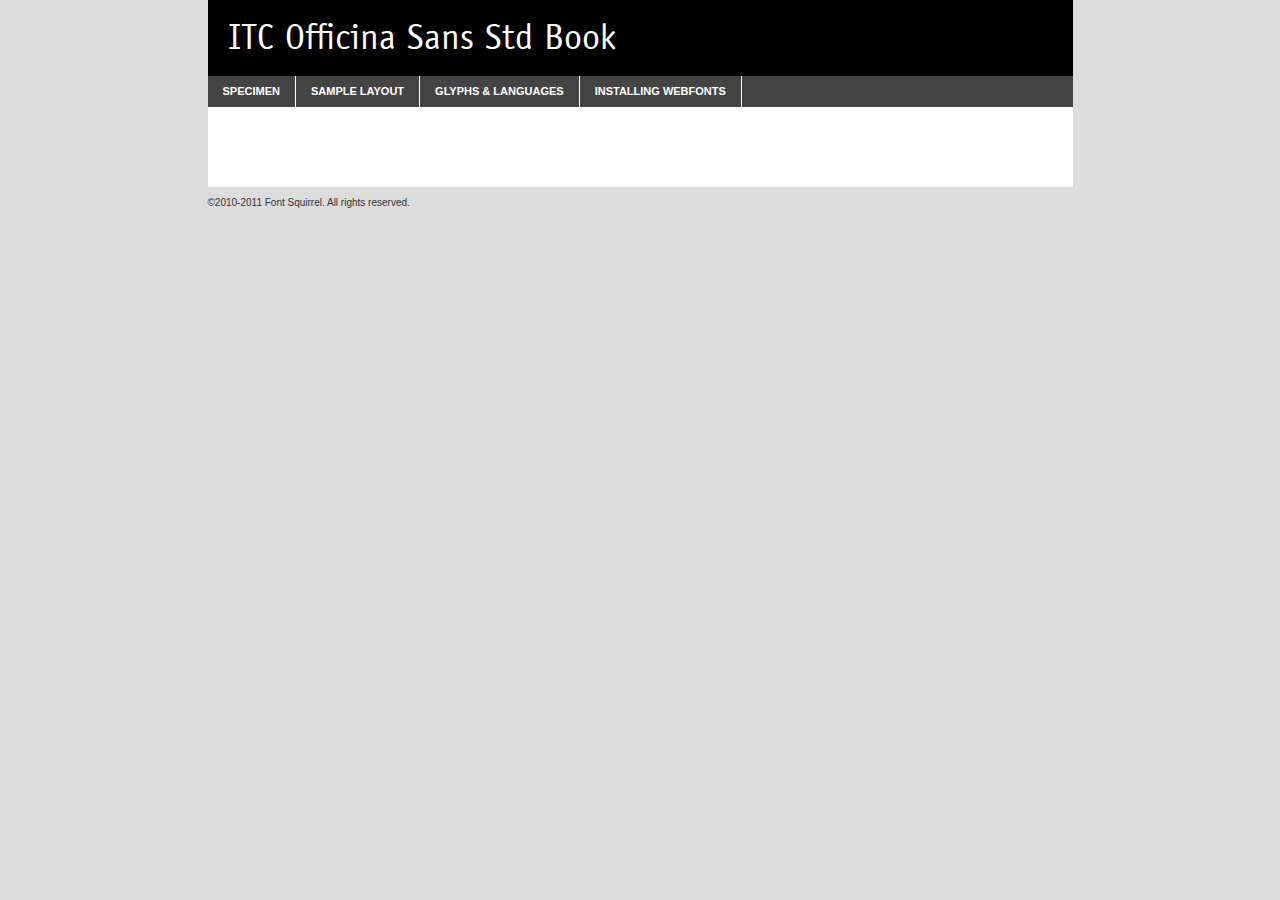
<file: fontes/officinasansstd-book-demo.html>
<!DOCTYPE html PUBLIC "-//W3C//DTD XHTML 1.0 Transitional//EN"
	"http://www.w3.org/TR/xhtml1/DTD/xhtml1-transitional.dtd">

<html xmlns="http://www.w3.org/1999/xhtml" xml:lang="en" lang="en">
<head>
	<meta http-equiv="Content-Type" content="text/html; charset=utf-8" />
	<script src="http://ajax.googleapis.com/ajax/libs/jquery/1.7.2/jquery.min.js" type="text/javascript" charset="utf-8"></script>
	<script src="specimen_files/easytabs.js" type="text/javascript" charset="utf-8"></script>
	<link rel="stylesheet" href="specimen_files/specimen_stylesheet.css" type="text/css" charset="utf-8" />
	<link rel="stylesheet" href="stylesheet.css" type="text/css" charset="utf-8" />

	<style type="text/css">
					body{
				font-family: 'itc_officina_sans_std_bookRg';
							}
		</style>

	<title>ITC Officina Sans Std Book Specimen</title>
	
	
	<script type="text/javascript" charset="utf-8">
		$(document).ready(function() {
			$('#container').easyTabs({defaultContent:1});
		});
	</script>
</head>

<body>
<div id="container">
	<div id="header">
		ITC Officina Sans Std Book	</div>
	<ul class="tabs">
		<li><a href="#specimen">Specimen</a></li>
		<li><a href="#layout">Sample Layout</a></li>
				<li><a href="#glyphs">Glyphs &amp; Languages</a></li>
		<li><a href="#installing">Installing Webfonts</a></li>
		
	</ul>
	
	<div id="main_content">

		
			<div id="specimen">
		
				<div class="section">
					<div class="grid12 firstcol">
						<div class="huge">AaBb</div>
					</div>
				</div>
		
				<div class="section">
					<div class="glyph_range">A&#x200B;B&#x200b;C&#x200b;D&#x200b;E&#x200b;F&#x200b;G&#x200b;H&#x200b;I&#x200b;J&#x200b;K&#x200b;L&#x200b;M&#x200b;N&#x200b;O&#x200b;P&#x200b;Q&#x200b;R&#x200b;S&#x200b;T&#x200b;U&#x200b;V&#x200b;W&#x200b;X&#x200b;Y&#x200b;Z&#x200b;a&#x200b;b&#x200b;c&#x200b;d&#x200b;e&#x200b;f&#x200b;g&#x200b;h&#x200b;i&#x200b;j&#x200b;k&#x200b;l&#x200b;m&#x200b;n&#x200b;o&#x200b;p&#x200b;q&#x200b;r&#x200b;s&#x200b;t&#x200b;u&#x200b;v&#x200b;w&#x200b;x&#x200b;y&#x200b;z&#x200b;1&#x200b;2&#x200b;3&#x200b;4&#x200b;5&#x200b;6&#x200b;7&#x200b;8&#x200b;9&#x200b;0&#x200b;&amp;&#x200b;.&#x200b;,&#x200b;?&#x200b;!&#x200b;&#64;&#x200b;(&#x200b;)&#x200b;#&#x200b;$&#x200b;%&#x200b;*&#x200b;+&#x200b;-&#x200b;=&#x200b;:&#x200b;;</div>
				</div>
				<div class="section">
					<div class="grid12 firstcol">
						<table class="sample_table">
							<tr><td>10</td><td class="size10">abcdefghijklmnopqrstuvwxyzABCDEFGHIJKLMNOPQRSTUVWXYZ0123456789abcdefghijklmnopqrstuvwxyzABCDEFGHIJKLMNOPQRSTUVWXYZ0123456789abcdefghijklmnopqrstuvwxyzABCDEFGHIJKLMNOPQRSTUVWXYZ</td></tr>
							<tr><td>11</td><td class="size11">abcdefghijklmnopqrstuvwxyzABCDEFGHIJKLMNOPQRSTUVWXYZ0123456789abcdefghijklmnopqrstuvwxyzABCDEFGHIJKLMNOPQRSTUVWXYZ0123456789abcdefghijklmnopqrstuvwxyzABCDEFGHIJKLMNOPQRSTUVWXYZ</td></tr>
							<tr><td>12</td><td class="size12">abcdefghijklmnopqrstuvwxyzABCDEFGHIJKLMNOPQRSTUVWXYZ0123456789abcdefghijklmnopqrstuvwxyzABCDEFGHIJKLMNOPQRSTUVWXYZ0123456789abcdefghijklmnopqrstuvwxyzABCDEFGHIJKLMNOPQRSTUVWXYZ</td></tr>
							<tr><td>13</td><td class="size13">abcdefghijklmnopqrstuvwxyzABCDEFGHIJKLMNOPQRSTUVWXYZ0123456789abcdefghijklmnopqrstuvwxyzABCDEFGHIJKLMNOPQRSTUVWXYZ0123456789abcdefghijklmnopqrstuvwxyzABCDEFGHIJKLMNOPQRSTUVWXYZ</td></tr>
							<tr><td>14</td><td class="size14">abcdefghijklmnopqrstuvwxyzABCDEFGHIJKLMNOPQRSTUVWXYZ0123456789abcdefghijklmnopqrstuvwxyzABCDEFGHIJKLMNOPQRSTUVWXYZ0123456789abcdefghijklmnopqrstuvwxyzABCDEFGHIJKLMNOPQRSTUVWXYZ</td></tr>
							<tr><td>16</td><td class="size16">abcdefghijklmnopqrstuvwxyzABCDEFGHIJKLMNOPQRSTUVWXYZ0123456789abcdefghijklmnopqrstuvwxyzABCDEFGHIJKLMNOPQRSTUVWXYZ</td></tr>
							<tr><td>18</td><td class="size18">abcdefghijklmnopqrstuvwxyzABCDEFGHIJKLMNOPQRSTUVWXYZ0123456789abcdefghijklmnopqrstuvwxyzABCDEFGHIJKLMNOPQRSTUVWXYZ</td></tr>
							<tr><td>20</td><td class="size20">abcdefghijklmnopqrstuvwxyzABCDEFGHIJKLMNOPQRSTUVWXYZ0123456789abcdefghijklmnopqrstuvwxyzABCDEFGHIJKLMNOPQRSTUVWXYZ</td></tr>
							<tr><td>24</td><td class="size24">abcdefghijklmnopqrstuvwxyzABCDEFGHIJKLMNOPQRSTUVWXYZ0123456789abcdefghijklmnopqrstuvwxyzABCDEFGHIJKLMNOPQRSTUVWXYZ</td></tr>
							<tr><td>30</td><td class="size30">abcdefghijklmnopqrstuvwxyzABCDEFGHIJKLMNOPQRSTUVWXYZ0123456789abcdefghijklmnopqrstuvwxyzABCDEFGHIJKLMNOPQRSTUVWXYZ</td></tr>
							<tr><td>36</td><td class="size36">abcdefghijklmnopqrstuvwxyzABCDEFGHIJKLMNOPQRSTUVWXYZ0123456789abcdefghijklmnopqrstuvwxyzABCDEFGHIJKLMNOPQRSTUVWXYZ</td></tr>
							<tr><td>48</td><td class="size48">abcdefghijklmnopqrstuvwxyzABCDEFGHIJKLMNOPQRSTUVWXYZ0123456789abcdefghijklmnopqrstuvwxyzABCDEFGHIJKLMNOPQRSTUVWXYZ</td></tr>
							<tr><td>60</td><td class="size60">abcdefghijklmnopqrstuvwxyzABCDEFGHIJKLMNOPQRSTUVWXYZ0123456789abcdefghijklmnopqrstuvwxyzABCDEFGHIJKLMNOPQRSTUVWXYZ</td></tr>
							<tr><td>72</td><td class="size72">abcdefghijklmnopqrstuvwxyzABCDEFGHIJKLMNOPQRSTUVWXYZ0123456789abcdefghijklmnopqrstuvwxyzABCDEFGHIJKLMNOPQRSTUVWXYZ</td></tr>
							<tr><td>90</td><td class="size90">abcdefghijklmnopqrstuvwxyzABCDEFGHIJKLMNOPQRSTUVWXYZ0123456789abcdefghijklmnopqrstuvwxyzABCDEFGHIJKLMNOPQRSTUVWXYZ</td></tr>
						</table>
				
					</div>
			
				</div>
		
		
		
								<div class="section" id="bodycomparison">


										<div id="xheight">
				<div class="fontbody">&#xE000;&#xE000;&#xE000;&#xE000;&#xE000;&#xE000;&#xE000;&#xE000;&#xE000;&#xE000;&#xE000;&#xE000;&#xE000;&#xE000;&#xE000;&#xE000;&#xE000;&#xE000;&#xE000;&#xE000;&#xE000;&#xE000;&#xE000;&#xE000;&#xE000;&#xE000;&#xE000;&#xE000;&#xE000;&#xE000;&#xE000;&#xE000;&#xE000;&#xE000;&#xE000;&#xE000;&#xE000;&#xE000;&#xE000;&#xE000;&#xE000;&#xE000;&#xE000;&#xE000;&#xE000;&#xE000;&#xE000;&#xE000;&#xE000;&#xE000;&#xE000;&#xE000;&#xE000;&#xE000;&#xE000;&#xE000;&#xE000;&#xE000;&#xE000;&#xE000;&#xE000;&#xE000;&#xE000;&#xE000;&#xE000;&#xE000;&#xE000;&#xE000;&#xE000;&#xE000;&#xE000;&#xE000;&#xE000;&#xE000;&#xE000;&#xE000;&#xE000;&#xE000;&#xE000;&#xE000;&#xE000;&#xE000;&#xE000;&#xE000;&#xE000;&#xE000;&#xE000;&#xE000;&#xE000;&#xE000;&#xE000;&#xE000;&#xE000;&#xE000;&#xE000;&#xE000;&#xE000;&#xE000;&#xE000;body</div><div class="arialbody">body</div><div class="verdanabody">body</div><div class="georgiabody">body</div></div>
										<div class="fontbody" style="z-index:1">
											body<span>ITC Officina Sans Std Book</span>
										</div>
										<div class="arialbody" style="z-index:1">
											body<span>Arial</span>
										</div>
										<div class="verdanabody" style="z-index:1">
											body<span>Verdana</span>
										</div>
										<div class="georgiabody" style="z-index:1">
											body<span>Georgia</span>
										</div>



								</div>
		
		
				<div class="section psample psample_row1" id="">
					
					<div class="grid2 firstcol">
						<p class="size10"><span>10.</span>Aenean lacinia bibendum nulla sed consectetur. Fusce dapibus, tellus ac cursus commodo, tortor mauris condimentum nibh, ut fermentum massa justo sit amet risus. Nullam id dolor id nibh ultricies vehicula ut id elit. Cum sociis natoque penatibus et magnis dis parturient montes, nascetur ridiculus mus. Nulla vitae elit libero, a pharetra augue.</p>
			
					</div>
					<div class="grid3">
						<p class="size11"><span>11.</span>Aenean lacinia bibendum nulla sed consectetur. Fusce dapibus, tellus ac cursus commodo, tortor mauris condimentum nibh, ut fermentum massa justo sit amet risus. Nullam id dolor id nibh ultricies vehicula ut id elit. Cum sociis natoque penatibus et magnis dis parturient montes, nascetur ridiculus mus. Nulla vitae elit libero, a pharetra augue.</p>
			
					</div>
					<div class="grid3">
						<p class="size12"><span>12.</span>Aenean lacinia bibendum nulla sed consectetur. Fusce dapibus, tellus ac cursus commodo, tortor mauris condimentum nibh, ut fermentum massa justo sit amet risus. Nullam id dolor id nibh ultricies vehicula ut id elit. Cum sociis natoque penatibus et magnis dis parturient montes, nascetur ridiculus mus. Nulla vitae elit libero, a pharetra augue.</p>
			
					</div>
					<div class="grid4">
						<p class="size13"><span>13.</span>Aenean lacinia bibendum nulla sed consectetur. Fusce dapibus, tellus ac cursus commodo, tortor mauris condimentum nibh, ut fermentum massa justo sit amet risus. Nullam id dolor id nibh ultricies vehicula ut id elit. Cum sociis natoque penatibus et magnis dis parturient montes, nascetur ridiculus mus. Nulla vitae elit libero, a pharetra augue.</p>
			
					</div>
					<div class="white_blend"></div>
					
				</div>
				<div class="section psample psample_row2" id="">
					<div class="grid3 firstcol">
						<p class="size14"><span>14.</span>Aenean lacinia bibendum nulla sed consectetur. Fusce dapibus, tellus ac cursus commodo, tortor mauris condimentum nibh, ut fermentum massa justo sit amet risus. Nullam id dolor id nibh ultricies vehicula ut id elit. Cum sociis natoque penatibus et magnis dis parturient montes, nascetur ridiculus mus. Nulla vitae elit libero, a pharetra augue.</p>
			
					</div>
					<div class="grid4">
						<p class="size16"><span>16.</span>Aenean lacinia bibendum nulla sed consectetur. Fusce dapibus, tellus ac cursus commodo, tortor mauris condimentum nibh, ut fermentum massa justo sit amet risus. Nullam id dolor id nibh ultricies vehicula ut id elit. Cum sociis natoque penatibus et magnis dis parturient montes, nascetur ridiculus mus. Nulla vitae elit libero, a pharetra augue.</p>
			
					</div>
					<div class="grid5">
						<p class="size18"><span>18.</span>Aenean lacinia bibendum nulla sed consectetur. Fusce dapibus, tellus ac cursus commodo, tortor mauris condimentum nibh, ut fermentum massa justo sit amet risus. Nullam id dolor id nibh ultricies vehicula ut id elit. Cum sociis natoque penatibus et magnis dis parturient montes, nascetur ridiculus mus. Nulla vitae elit libero, a pharetra augue.</p>
			
					</div>

					<div class="white_blend"></div>

				</div>
				
				<div class="section psample psample_row3" id="">
					<div class="grid5 firstcol">
						<p class="size20"><span>20.</span>Aenean lacinia bibendum nulla sed consectetur. Fusce dapibus, tellus ac cursus commodo, tortor mauris condimentum nibh, ut fermentum massa justo sit amet risus. Nullam id dolor id nibh ultricies vehicula ut id elit. Cum sociis natoque penatibus et magnis dis parturient montes, nascetur ridiculus mus. Nulla vitae elit libero, a pharetra augue.</p>
					</div>
					<div class="grid7">
						<p class="size24"><span>24.</span>Aenean lacinia bibendum nulla sed consectetur. Fusce dapibus, tellus ac cursus commodo, tortor mauris condimentum nibh, ut fermentum massa justo sit amet risus. Nullam id dolor id nibh ultricies vehicula ut id elit. Cum sociis natoque penatibus et magnis dis parturient montes, nascetur ridiculus mus. Nulla vitae elit libero, a pharetra augue.</p>
					</div>
					
					<div class="white_blend"></div>
					
				</div>
				
				<div class="section psample psample_row4" id="">
					<div class="grid12 firstcol">
						<p class="size30"><span>30.</span>Aenean lacinia bibendum nulla sed consectetur. Fusce dapibus, tellus ac cursus commodo, tortor mauris condimentum nibh, ut fermentum massa justo sit amet risus. Nullam id dolor id nibh ultricies vehicula ut id elit. Cum sociis natoque penatibus et magnis dis parturient montes, nascetur ridiculus mus. Nulla vitae elit libero, a pharetra augue.</p>
					</div>
					<div class="white_blend"></div>
					
				</div>
				
				
				
				<div class="section psample psample_row1 fullreverse">
					<div class="grid2 firstcol">
						<p class="size10"><span>10.</span>Aenean lacinia bibendum nulla sed consectetur. Fusce dapibus, tellus ac cursus commodo, tortor mauris condimentum nibh, ut fermentum massa justo sit amet risus. Nullam id dolor id nibh ultricies vehicula ut id elit. Cum sociis natoque penatibus et magnis dis parturient montes, nascetur ridiculus mus. Nulla vitae elit libero, a pharetra augue.</p>
			
					</div>
					<div class="grid3">
						<p class="size11"><span>11.</span>Aenean lacinia bibendum nulla sed consectetur. Fusce dapibus, tellus ac cursus commodo, tortor mauris condimentum nibh, ut fermentum massa justo sit amet risus. Nullam id dolor id nibh ultricies vehicula ut id elit. Cum sociis natoque penatibus et magnis dis parturient montes, nascetur ridiculus mus. Nulla vitae elit libero, a pharetra augue.</p>
			
					</div>
					<div class="grid3">
						<p class="size12"><span>12.</span>Aenean lacinia bibendum nulla sed consectetur. Fusce dapibus, tellus ac cursus commodo, tortor mauris condimentum nibh, ut fermentum massa justo sit amet risus. Nullam id dolor id nibh ultricies vehicula ut id elit. Cum sociis natoque penatibus et magnis dis parturient montes, nascetur ridiculus mus. Nulla vitae elit libero, a pharetra augue.</p>
			
					</div>
					<div class="grid4">
						<p class="size13"><span>13.</span>Aenean lacinia bibendum nulla sed consectetur. Fusce dapibus, tellus ac cursus commodo, tortor mauris condimentum nibh, ut fermentum massa justo sit amet risus. Nullam id dolor id nibh ultricies vehicula ut id elit. Cum sociis natoque penatibus et magnis dis parturient montes, nascetur ridiculus mus. Nulla vitae elit libero, a pharetra augue.</p>
			
					</div>
					<div class="black_blend"></div>
					
				</div>
				
				<div class="section psample psample_row2 fullreverse">
					<div class="grid3 firstcol">
						<p class="size14"><span>14.</span>Aenean lacinia bibendum nulla sed consectetur. Fusce dapibus, tellus ac cursus commodo, tortor mauris condimentum nibh, ut fermentum massa justo sit amet risus. Nullam id dolor id nibh ultricies vehicula ut id elit. Cum sociis natoque penatibus et magnis dis parturient montes, nascetur ridiculus mus. Nulla vitae elit libero, a pharetra augue.</p>
			
					</div>
					<div class="grid4">
						<p class="size16"><span>16.</span>Aenean lacinia bibendum nulla sed consectetur. Fusce dapibus, tellus ac cursus commodo, tortor mauris condimentum nibh, ut fermentum massa justo sit amet risus. Nullam id dolor id nibh ultricies vehicula ut id elit. Cum sociis natoque penatibus et magnis dis parturient montes, nascetur ridiculus mus. Nulla vitae elit libero, a pharetra augue.</p>
			
					</div>
					<div class="grid5">
						<p class="size18"><span>18.</span>Aenean lacinia bibendum nulla sed consectetur. Fusce dapibus, tellus ac cursus commodo, tortor mauris condimentum nibh, ut fermentum massa justo sit amet risus. Nullam id dolor id nibh ultricies vehicula ut id elit. Cum sociis natoque penatibus et magnis dis parturient montes, nascetur ridiculus mus. Nulla vitae elit libero, a pharetra augue.</p>
			
					</div>
					<div class="black_blend"></div>

				</div>
				
				<div class="section psample fullreverse psample_row3" id="">
					<div class="grid5 firstcol">
						<p class="size20"><span>20.</span>Aenean lacinia bibendum nulla sed consectetur. Fusce dapibus, tellus ac cursus commodo, tortor mauris condimentum nibh, ut fermentum massa justo sit amet risus. Nullam id dolor id nibh ultricies vehicula ut id elit. Cum sociis natoque penatibus et magnis dis parturient montes, nascetur ridiculus mus. Nulla vitae elit libero, a pharetra augue.</p>
					</div>
					<div class="grid7">
						<p class="size24"><span>24.</span>Aenean lacinia bibendum nulla sed consectetur. Fusce dapibus, tellus ac cursus commodo, tortor mauris condimentum nibh, ut fermentum massa justo sit amet risus. Nullam id dolor id nibh ultricies vehicula ut id elit. Cum sociis natoque penatibus et magnis dis parturient montes, nascetur ridiculus mus. Nulla vitae elit libero, a pharetra augue.</p>
					</div>
					
					<div class="black_blend"></div>
					
				</div>
				
				<div class="section psample fullreverse psample_row4" id="" style="border-bottom: 20px #000 solid;">
					<div class="grid12 firstcol">
						<p class="size30"><span>30.</span>Aenean lacinia bibendum nulla sed consectetur. Fusce dapibus, tellus ac cursus commodo, tortor mauris condimentum nibh, ut fermentum massa justo sit amet risus. Nullam id dolor id nibh ultricies vehicula ut id elit. Cum sociis natoque penatibus et magnis dis parturient montes, nascetur ridiculus mus. Nulla vitae elit libero, a pharetra augue.</p>
					</div>
					<div class="black_blend"></div>
					
				</div>
				
				
				
				
			</div>
			
			<div id="layout">
				
				<div class="section">
					
					<div class="grid12 firstcol">
						<h1>Lorem Ipsum Dolor</h1>
						<h2>Etiam porta sem malesuada magna mollis euismod</h2>
						
						<p class="byline">By <a href="#link">Aenean Lacinia</a></p>
					</div>
				</div>
				<div class="section">
					<div class="grid8 firstcol">
						<p class="large">Donec sed odio dui. Morbi leo risus, porta ac consectetur ac, vestibulum at eros. Fusce dapibus, tellus ac cursus commodo, tortor mauris condimentum nibh, ut fermentum massa justo sit amet risus. </p>

						
						<h3>Pellentesque ornare sem</h3>

						<p>Maecenas sed diam eget risus varius blandit sit amet non magna. Maecenas faucibus mollis interdum. Donec ullamcorper nulla non metus auctor fringilla. Nullam id dolor id nibh ultricies vehicula ut id elit. Nullam id dolor id nibh ultricies vehicula ut id elit. </p>

						<p>Aenean eu leo quam. Pellentesque ornare sem lacinia quam venenatis vestibulum. Lorem ipsum dolor sit amet, consectetur adipiscing elit. Cum sociis natoque penatibus et magnis dis parturient montes, nascetur ridiculus mus. </p>

						<p>Nulla vitae elit libero, a pharetra augue. Praesent commodo cursus magna, vel scelerisque nisl consectetur et. Aenean lacinia bibendum nulla sed consectetur. </p>

						<p>Nullam quis risus eget urna mollis ornare vel eu leo. Nullam quis risus eget urna mollis ornare vel eu leo. Maecenas sed diam eget risus varius blandit sit amet non magna. Donec ullamcorper nulla non metus auctor fringilla. </p>

						<h3>Cras mattis consectetur</h3>

						<p>Aenean eu leo quam. Pellentesque ornare sem lacinia quam venenatis vestibulum. Aenean lacinia bibendum nulla sed consectetur. Integer posuere erat a ante venenatis dapibus posuere velit aliquet. Cras mattis consectetur purus sit amet fermentum. </p>

						<p>Nullam id dolor id nibh ultricies vehicula ut id elit. Nullam quis risus eget urna mollis ornare vel eu leo. Cras mattis consectetur purus sit amet fermentum.</p>
					</div>
					
					<div class="grid4 sidebar">
						
						<div class="box reverse">
							<p class="last">Nullam quis risus eget urna mollis ornare vel eu leo. Donec ullamcorper nulla non metus auctor fringilla. Cras mattis consectetur purus sit amet fermentum. Sed posuere consectetur est at lobortis. Lorem ipsum dolor sit amet, consectetur adipiscing elit. </p>
						</div>
						
						<p class="caption">Maecenas sed diam eget risus varius.</p>

						<p>Vestibulum id ligula porta felis euismod semper. Integer posuere erat a ante venenatis dapibus posuere velit aliquet. Vestibulum id ligula porta felis euismod semper. Sed posuere consectetur est at lobortis. Maecenas sed diam eget risus varius blandit sit amet non magna. Fusce dapibus, tellus ac cursus commodo, tortor mauris condimentum nibh, ut fermentum massa justo sit amet risus. </p>

					

						<p>Duis mollis, est non commodo luctus, nisi erat porttitor ligula, eget lacinia odio sem nec elit. Aenean lacinia bibendum nulla sed consectetur. Vivamus sagittis lacus vel augue laoreet rutrum faucibus dolor auctor. Aenean lacinia bibendum nulla sed consectetur. Nullam quis risus eget urna mollis ornare vel eu leo. </p>

						<p>Praesent commodo cursus magna, vel scelerisque nisl consectetur et. Donec ullamcorper nulla non metus auctor fringilla. Maecenas faucibus mollis interdum. Fusce dapibus, tellus ac cursus commodo, tortor mauris condimentum nibh, ut fermentum massa justo sit amet risus. </p>

					</div>
				</div>
				
			</div>


			



		<div id="glyphs">
			<div class="section">
				<div class="grid12 firstcol">
			
				<h1>Language Support</h1>
				<p>The subset of ITC Officina Sans Std Book in this kit supports the following languages:<br />
			
					Albanian, Danish, Dutch, English, Faroese, French, German, Icelandic, Italian, Malagasy, Norwegian, Spanish, Swedish				</p>
				<h1>Glyph Chart</h1>
				<p>The subset of ITC Officina Sans Std Book in this kit includes all the glyphs listed below. Unicode entities are included above each glyph to help you insert individual characters into your layout.</p>
				<div id="glyph_chart">
			
																														 <div><p>&amp;#13;</p>&#13;</div>
																				 <div><p>&amp;#32;</p>&#32;</div>
																				 <div><p>&amp;#33;</p>&#33;</div>
																				 <div><p>&amp;#34;</p>&#34;</div>
																				 <div><p>&amp;#35;</p>&#35;</div>
																				 <div><p>&amp;#36;</p>&#36;</div>
																				 <div><p>&amp;#37;</p>&#37;</div>
																				 <div><p>&amp;#38;</p>&#38;</div>
																				 <div><p>&amp;#39;</p>&#39;</div>
																				 <div><p>&amp;#40;</p>&#40;</div>
																				 <div><p>&amp;#41;</p>&#41;</div>
																				 <div><p>&amp;#42;</p>&#42;</div>
																				 <div><p>&amp;#43;</p>&#43;</div>
																				 <div><p>&amp;#44;</p>&#44;</div>
																				 <div><p>&amp;#45;</p>&#45;</div>
																				 <div><p>&amp;#46;</p>&#46;</div>
																				 <div><p>&amp;#47;</p>&#47;</div>
																				 <div><p>&amp;#48;</p>&#48;</div>
																				 <div><p>&amp;#49;</p>&#49;</div>
																				 <div><p>&amp;#50;</p>&#50;</div>
																				 <div><p>&amp;#51;</p>&#51;</div>
																				 <div><p>&amp;#52;</p>&#52;</div>
																				 <div><p>&amp;#53;</p>&#53;</div>
																				 <div><p>&amp;#54;</p>&#54;</div>
																				 <div><p>&amp;#55;</p>&#55;</div>
																				 <div><p>&amp;#56;</p>&#56;</div>
																				 <div><p>&amp;#57;</p>&#57;</div>
																				 <div><p>&amp;#58;</p>&#58;</div>
																				 <div><p>&amp;#59;</p>&#59;</div>
																				 <div><p>&amp;#60;</p>&#60;</div>
																				 <div><p>&amp;#61;</p>&#61;</div>
																				 <div><p>&amp;#62;</p>&#62;</div>
																				 <div><p>&amp;#63;</p>&#63;</div>
																				 <div><p>&amp;#64;</p>&#64;</div>
																				 <div><p>&amp;#65;</p>&#65;</div>
																				 <div><p>&amp;#66;</p>&#66;</div>
																				 <div><p>&amp;#67;</p>&#67;</div>
																				 <div><p>&amp;#68;</p>&#68;</div>
																				 <div><p>&amp;#69;</p>&#69;</div>
																				 <div><p>&amp;#70;</p>&#70;</div>
																				 <div><p>&amp;#71;</p>&#71;</div>
																				 <div><p>&amp;#72;</p>&#72;</div>
																				 <div><p>&amp;#73;</p>&#73;</div>
																				 <div><p>&amp;#74;</p>&#74;</div>
																				 <div><p>&amp;#75;</p>&#75;</div>
																				 <div><p>&amp;#76;</p>&#76;</div>
																				 <div><p>&amp;#77;</p>&#77;</div>
																				 <div><p>&amp;#78;</p>&#78;</div>
																				 <div><p>&amp;#79;</p>&#79;</div>
																				 <div><p>&amp;#80;</p>&#80;</div>
																				 <div><p>&amp;#81;</p>&#81;</div>
																				 <div><p>&amp;#82;</p>&#82;</div>
																				 <div><p>&amp;#83;</p>&#83;</div>
																				 <div><p>&amp;#84;</p>&#84;</div>
																				 <div><p>&amp;#85;</p>&#85;</div>
																				 <div><p>&amp;#86;</p>&#86;</div>
																				 <div><p>&amp;#87;</p>&#87;</div>
																				 <div><p>&amp;#88;</p>&#88;</div>
																				 <div><p>&amp;#89;</p>&#89;</div>
																				 <div><p>&amp;#90;</p>&#90;</div>
																				 <div><p>&amp;#91;</p>&#91;</div>
																				 <div><p>&amp;#92;</p>&#92;</div>
																				 <div><p>&amp;#93;</p>&#93;</div>
																				 <div><p>&amp;#94;</p>&#94;</div>
																				 <div><p>&amp;#95;</p>&#95;</div>
																				 <div><p>&amp;#96;</p>&#96;</div>
																				 <div><p>&amp;#97;</p>&#97;</div>
																				 <div><p>&amp;#98;</p>&#98;</div>
																				 <div><p>&amp;#99;</p>&#99;</div>
																				 <div><p>&amp;#100;</p>&#100;</div>
																				 <div><p>&amp;#101;</p>&#101;</div>
																				 <div><p>&amp;#102;</p>&#102;</div>
																				 <div><p>&amp;#103;</p>&#103;</div>
																				 <div><p>&amp;#104;</p>&#104;</div>
																				 <div><p>&amp;#105;</p>&#105;</div>
																				 <div><p>&amp;#106;</p>&#106;</div>
																				 <div><p>&amp;#107;</p>&#107;</div>
																				 <div><p>&amp;#108;</p>&#108;</div>
																				 <div><p>&amp;#109;</p>&#109;</div>
																				 <div><p>&amp;#110;</p>&#110;</div>
																				 <div><p>&amp;#111;</p>&#111;</div>
																				 <div><p>&amp;#112;</p>&#112;</div>
																				 <div><p>&amp;#113;</p>&#113;</div>
																				 <div><p>&amp;#114;</p>&#114;</div>
																				 <div><p>&amp;#115;</p>&#115;</div>
																				 <div><p>&amp;#116;</p>&#116;</div>
																				 <div><p>&amp;#117;</p>&#117;</div>
																				 <div><p>&amp;#118;</p>&#118;</div>
																				 <div><p>&amp;#119;</p>&#119;</div>
																				 <div><p>&amp;#120;</p>&#120;</div>
																				 <div><p>&amp;#121;</p>&#121;</div>
																				 <div><p>&amp;#122;</p>&#122;</div>
																				 <div><p>&amp;#123;</p>&#123;</div>
																				 <div><p>&amp;#124;</p>&#124;</div>
																				 <div><p>&amp;#125;</p>&#125;</div>
																				 <div><p>&amp;#126;</p>&#126;</div>
																				 <div><p>&amp;#160;</p>&#160;</div>
																				 <div><p>&amp;#161;</p>&#161;</div>
																				 <div><p>&amp;#162;</p>&#162;</div>
																				 <div><p>&amp;#163;</p>&#163;</div>
																				 <div><p>&amp;#164;</p>&#164;</div>
																				 <div><p>&amp;#165;</p>&#165;</div>
																				 <div><p>&amp;#166;</p>&#166;</div>
																				 <div><p>&amp;#167;</p>&#167;</div>
																				 <div><p>&amp;#168;</p>&#168;</div>
																				 <div><p>&amp;#169;</p>&#169;</div>
																				 <div><p>&amp;#170;</p>&#170;</div>
																				 <div><p>&amp;#171;</p>&#171;</div>
																				 <div><p>&amp;#172;</p>&#172;</div>
																				 <div><p>&amp;#173;</p>&#173;</div>
																				 <div><p>&amp;#174;</p>&#174;</div>
																				 <div><p>&amp;#175;</p>&#175;</div>
																				 <div><p>&amp;#176;</p>&#176;</div>
																				 <div><p>&amp;#177;</p>&#177;</div>
																				 <div><p>&amp;#178;</p>&#178;</div>
																				 <div><p>&amp;#179;</p>&#179;</div>
																				 <div><p>&amp;#180;</p>&#180;</div>
																				 <div><p>&amp;#181;</p>&#181;</div>
																				 <div><p>&amp;#182;</p>&#182;</div>
																				 <div><p>&amp;#183;</p>&#183;</div>
																				 <div><p>&amp;#184;</p>&#184;</div>
																				 <div><p>&amp;#185;</p>&#185;</div>
																				 <div><p>&amp;#186;</p>&#186;</div>
																				 <div><p>&amp;#187;</p>&#187;</div>
																				 <div><p>&amp;#188;</p>&#188;</div>
																				 <div><p>&amp;#189;</p>&#189;</div>
																				 <div><p>&amp;#190;</p>&#190;</div>
																				 <div><p>&amp;#191;</p>&#191;</div>
																				 <div><p>&amp;#192;</p>&#192;</div>
																				 <div><p>&amp;#193;</p>&#193;</div>
																				 <div><p>&amp;#194;</p>&#194;</div>
																				 <div><p>&amp;#195;</p>&#195;</div>
																				 <div><p>&amp;#196;</p>&#196;</div>
																				 <div><p>&amp;#197;</p>&#197;</div>
																				 <div><p>&amp;#198;</p>&#198;</div>
																				 <div><p>&amp;#199;</p>&#199;</div>
																				 <div><p>&amp;#200;</p>&#200;</div>
																				 <div><p>&amp;#201;</p>&#201;</div>
																				 <div><p>&amp;#202;</p>&#202;</div>
																				 <div><p>&amp;#203;</p>&#203;</div>
																				 <div><p>&amp;#204;</p>&#204;</div>
																				 <div><p>&amp;#205;</p>&#205;</div>
																				 <div><p>&amp;#206;</p>&#206;</div>
																				 <div><p>&amp;#207;</p>&#207;</div>
																				 <div><p>&amp;#208;</p>&#208;</div>
																				 <div><p>&amp;#209;</p>&#209;</div>
																				 <div><p>&amp;#210;</p>&#210;</div>
																				 <div><p>&amp;#211;</p>&#211;</div>
																				 <div><p>&amp;#212;</p>&#212;</div>
																				 <div><p>&amp;#213;</p>&#213;</div>
																				 <div><p>&amp;#214;</p>&#214;</div>
																				 <div><p>&amp;#215;</p>&#215;</div>
																				 <div><p>&amp;#216;</p>&#216;</div>
																				 <div><p>&amp;#217;</p>&#217;</div>
																				 <div><p>&amp;#218;</p>&#218;</div>
																				 <div><p>&amp;#219;</p>&#219;</div>
																				 <div><p>&amp;#220;</p>&#220;</div>
																				 <div><p>&amp;#221;</p>&#221;</div>
																				 <div><p>&amp;#222;</p>&#222;</div>
																				 <div><p>&amp;#223;</p>&#223;</div>
																				 <div><p>&amp;#224;</p>&#224;</div>
																				 <div><p>&amp;#225;</p>&#225;</div>
																				 <div><p>&amp;#226;</p>&#226;</div>
																				 <div><p>&amp;#227;</p>&#227;</div>
																				 <div><p>&amp;#228;</p>&#228;</div>
																				 <div><p>&amp;#229;</p>&#229;</div>
																				 <div><p>&amp;#230;</p>&#230;</div>
																				 <div><p>&amp;#231;</p>&#231;</div>
																				 <div><p>&amp;#232;</p>&#232;</div>
																				 <div><p>&amp;#233;</p>&#233;</div>
																				 <div><p>&amp;#234;</p>&#234;</div>
																				 <div><p>&amp;#235;</p>&#235;</div>
																				 <div><p>&amp;#236;</p>&#236;</div>
																				 <div><p>&amp;#237;</p>&#237;</div>
																				 <div><p>&amp;#238;</p>&#238;</div>
																				 <div><p>&amp;#239;</p>&#239;</div>
																				 <div><p>&amp;#240;</p>&#240;</div>
																				 <div><p>&amp;#241;</p>&#241;</div>
																				 <div><p>&amp;#242;</p>&#242;</div>
																				 <div><p>&amp;#243;</p>&#243;</div>
																				 <div><p>&amp;#244;</p>&#244;</div>
																				 <div><p>&amp;#245;</p>&#245;</div>
																				 <div><p>&amp;#246;</p>&#246;</div>
																				 <div><p>&amp;#247;</p>&#247;</div>
																				 <div><p>&amp;#248;</p>&#248;</div>
																				 <div><p>&amp;#249;</p>&#249;</div>
																				 <div><p>&amp;#250;</p>&#250;</div>
																				 <div><p>&amp;#251;</p>&#251;</div>
																				 <div><p>&amp;#252;</p>&#252;</div>
																				 <div><p>&amp;#253;</p>&#253;</div>
																				 <div><p>&amp;#254;</p>&#254;</div>
																				 <div><p>&amp;#255;</p>&#255;</div>
																				 <div><p>&amp;#338;</p>&#338;</div>
																				 <div><p>&amp;#339;</p>&#339;</div>
																				 <div><p>&amp;#376;</p>&#376;</div>
																				 <div><p>&amp;#710;</p>&#710;</div>
																				 <div><p>&amp;#732;</p>&#732;</div>
																				 <div><p>&amp;#8192;</p>&#8192;</div>
																				 <div><p>&amp;#8193;</p>&#8193;</div>
																				 <div><p>&amp;#8194;</p>&#8194;</div>
																				 <div><p>&amp;#8195;</p>&#8195;</div>
																				 <div><p>&amp;#8196;</p>&#8196;</div>
																				 <div><p>&amp;#8197;</p>&#8197;</div>
																				 <div><p>&amp;#8198;</p>&#8198;</div>
																				 <div><p>&amp;#8199;</p>&#8199;</div>
																				 <div><p>&amp;#8200;</p>&#8200;</div>
																				 <div><p>&amp;#8201;</p>&#8201;</div>
																				 <div><p>&amp;#8202;</p>&#8202;</div>
																				 <div><p>&amp;#8208;</p>&#8208;</div>
																				 <div><p>&amp;#8209;</p>&#8209;</div>
																				 <div><p>&amp;#8210;</p>&#8210;</div>
																				 <div><p>&amp;#8211;</p>&#8211;</div>
																				 <div><p>&amp;#8212;</p>&#8212;</div>
																				 <div><p>&amp;#8216;</p>&#8216;</div>
																				 <div><p>&amp;#8217;</p>&#8217;</div>
																				 <div><p>&amp;#8218;</p>&#8218;</div>
																				 <div><p>&amp;#8220;</p>&#8220;</div>
																				 <div><p>&amp;#8221;</p>&#8221;</div>
																				 <div><p>&amp;#8222;</p>&#8222;</div>
																				 <div><p>&amp;#8226;</p>&#8226;</div>
																				 <div><p>&amp;#8230;</p>&#8230;</div>
																				 <div><p>&amp;#8239;</p>&#8239;</div>
																				 <div><p>&amp;#8249;</p>&#8249;</div>
																				 <div><p>&amp;#8250;</p>&#8250;</div>
																				 <div><p>&amp;#8287;</p>&#8287;</div>
																				 <div><p>&amp;#8364;</p>&#8364;</div>
																				 <div><p>&amp;#8482;</p>&#8482;</div>
																				 <div><p>&amp;#57344;</p>&#57344;</div>
																				 <div><p>&amp;#64257;</p>&#64257;</div>
																				 <div><p>&amp;#64258;</p>&#64258;</div>
																												</div>	
				</div>
		
		
			</div>
		</div>
		
		
		<div id="specs">
			
		</div>
	
		<div id="installing">
			<div class="section">
				<div class="grid7 firstcol">
					<h1>Installing Webfonts</h1>
					
					<p>Webfonts are supported by all major browser platforms but not all in the same way. There are currently four different font formats that must be included in order to target all browsers. This includes TTF, WOFF, EOT and SVG.</p>
					
					<h2>1. Upload your webfonts</h2>
					<p>You must upload your webfont kit to your website. They should be in or near the same directory as your CSS files.</p>
					
					<h2>2. Include the webfont stylesheet</h2>
					<p>A special CSS @font-face declaration helps the various browsers select the appropriate font it needs without causing you a bunch of headaches. Learn more about this syntax by reading the <a href="http://www.fontspring.com/blog/further-hardening-of-the-bulletproof-syntax">Fontspring blog post</a> about it. The code for it is as follows:</p>


<code>
@font-face{ 
	font-family: 'MyWebFont';
	src: url('WebFont.eot');
	src: url('WebFont.eot?#iefix') format('embedded-opentype'),
	     url('WebFont.woff') format('woff'),
	     url('WebFont.ttf') format('truetype'),
	     url('WebFont.svg#webfont') format('svg');
}
</code>

	<p>We've already gone ahead and generated the code for you. All you have to do is link to the stylesheet in your HTML, like this:</p>
	<code>&lt;link rel=&quot;stylesheet&quot; href=&quot;stylesheet.css&quot; type=&quot;text/css&quot; charset=&quot;utf-8&quot; /&gt;</code>

					<h2>3. Modify your own stylesheet</h2>
					<p>To take advantage of your new fonts, you must tell your stylesheet to use them. Look at the original @font-face declaration above and find the property called "font-family." The name linked there will be what you use to reference the font. Prepend that webfont name to the font stack in the "font-family" property, inside the selector you want to change. For example:</p>
<code>p { font-family: 'WebFont', Arial, sans-serif; }</code>

<h2>4. Test</h2>
<p>Getting webfonts to work cross-browser <em>can</em> be tricky. Use the information in the sidebar to help you if you find that fonts aren't loading in a particular browser.</p>
				</div>
				
				<div class="grid5 sidebar">
					<div class="box">
						<h2>Troubleshooting<br />Font-Face Problems</h2>
						<p>Having trouble getting your webfonts to load in your new website? Here are some tips to sort out what might be the problem.</p>

						<h3>Fonts not showing in any browser</h3>

						<p>This sounds like you need to work on the plumbing. You either did not upload the fonts to the correct directory, or you did not link the fonts properly in the CSS. If you've confirmed that all this is correct and you still have a problem, take a look at your .htaccess file and see if requests are getting intercepted.</p>

						<h3>Fonts not loading in iPhone or iPad</h3>

						<p>The most common problem here is that you are serving the fonts from an IIS server. IIS refuses to serve files that have unknown MIME types. If that is the case, you must set the MIME type for SVG to "image/svg+xml" in the server settings. Follow these instructions from Microsoft if you need help.</p>

						<h3>Fonts not loading in Firefox</h3>

						<p>The primary reason for this failure? You are still using a version Firefox older than 3.5. So upgrade already! If that isn't it, then you are very likely serving fonts from a different domain. Firefox requires that all font assets be served from the same domain. Lastly it is possible that you need to add WOFF to your list of MIME types (if you are serving via IIS.)</p>

						<h3>Fonts not loading in IE</h3>

						<p>Are you looking at Internet Explorer on an actual Windows machine or are you cheating by using a service like Adobe BrowserLab? Many of these screenshot services do not render @font-face for IE. Best to test it on a real machine.</p>

						<h3>Fonts not loading in IE9</h3>

						<p>IE9, like Firefox, requires that fonts be served from the same domain as the website. Make sure that is the case.</p>
					</div>
				</div>
			</div>
			
		</div>
	
	</div>
	<div id="footer">
		<p>&copy;2010-2011 Font Squirrel. All rights reserved.</p>
	</div>
</div>
</body>
</html>
</file>
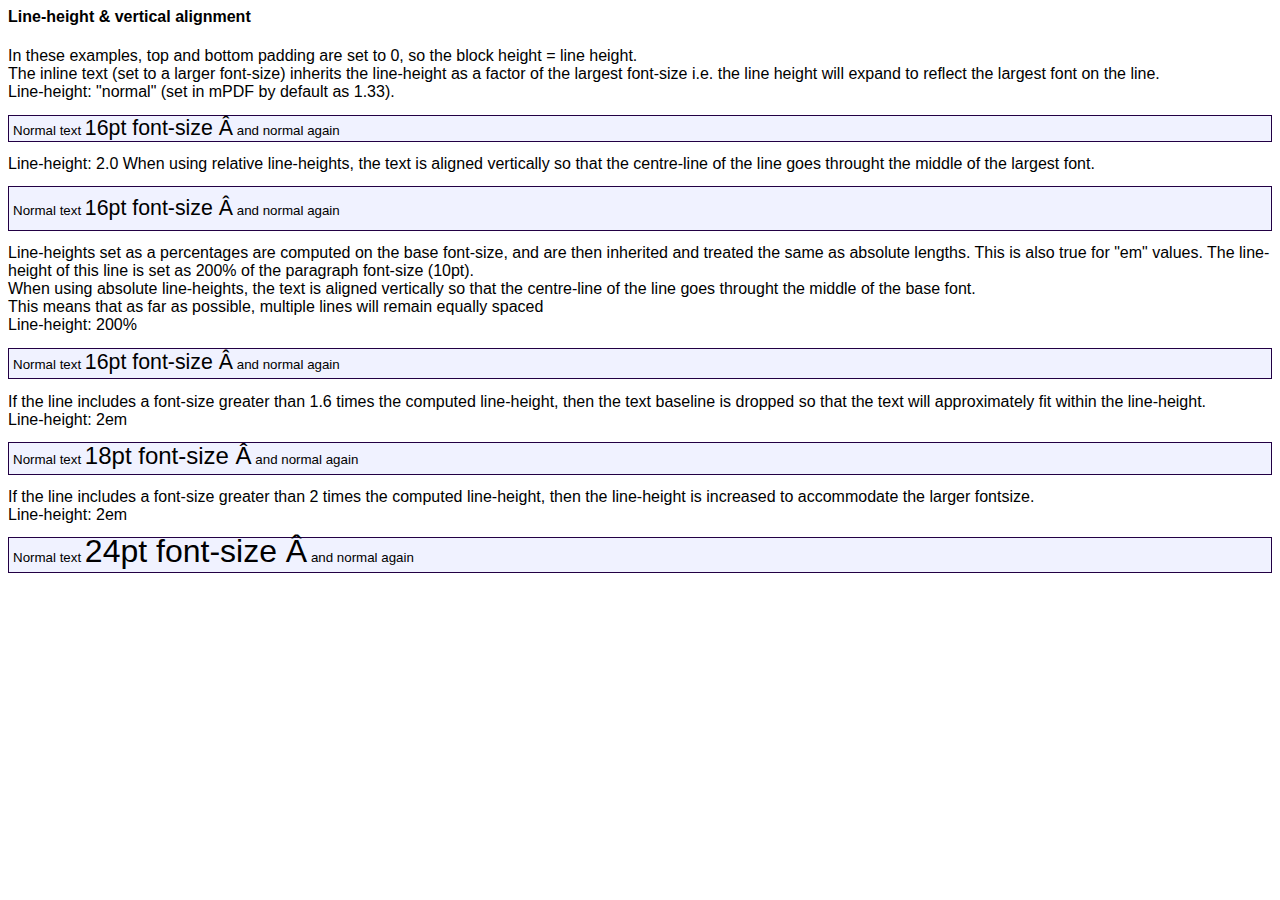
<file: class/Util/mpdf/examples/example52_lineheight.htm>
<html>
<head>
<style>
body { font-family: Arial, Helvetica, sans-serif; }
.gradient {
	border:0.1mm solid #220044; 
	background-color: #f0f2ff;
	background-gradient: linear #c7cdde #f0f2ff 0 1 0 0.5;
}
</style>
</head>
<body>
<h4>Line-height & vertical alignment</h4>
<div>In these examples, top and bottom padding are set to 0, so the block height = line height.</div>
<div>The inline text (set to a larger font-size) inherits the line-height as a factor of the largest font-size i.e. the line height will expand to reflect the largest font on the line.<br />
Line-height: "normal" (set in mPDF by default as 1.33).</div>
<p class="gradient" style="font-size: 10pt; line-height: normal; padding: 0 0.3em;">Normal text <span style="font-size: 16pt;">16pt font-size &#194;</span> and normal again</p>

<div>Line-height: 2.0 When using relative line-heights, the text is aligned vertically so that the centre-line of the line goes throught the middle of the largest font.</div>
<p class="gradient" style="font-size: 10pt; line-height: 2.0; padding: 0 0.3em;">Normal text <span style="font-size: 16pt;">16pt font-size &#194;</span> and normal again</p>

<div>Line-heights set as a percentages are computed on the base font-size, and are then inherited and treated the same as absolute lengths. This is also true for "em" values. The line-height of this line is set as 200% of the paragraph font-size (10pt).<br />
When using absolute line-heights, the text is aligned vertically so that the centre-line of the line goes throught the middle of the base font.<br />
This means that as far as possible, multiple lines will remain equally spaced<br />
Line-height: 200% </div>
<p class="gradient" style="font-size: 10pt; line-height: 200%; padding: 0 0.3em;">Normal text <span style="font-size: 16pt;">16pt font-size &#194;</span> and normal again</p>

<div>If the line includes a font-size greater than 1.6 times the computed line-height, then the text baseline is dropped so that the text will approximately fit within the line-height.
<br />Line-height: 2em</div>
<p class="gradient" style="font-size: 10pt; line-height: 2em; padding: 0 0.3em;">Normal text <span style="font-size: 18pt;">18pt font-size &#194;</span> and normal again</p>

<div>If the line includes a font-size greater than 2 times the computed line-height, then the line-height is increased to accommodate the larger fontsize.<br />
Line-height: 2em</div>
<p class="gradient" style="font-size: 10pt; line-height: 2em; padding: 0 0.3em;">Normal text <span style="font-size: 24pt;">24pt font-size &#194;</span> and normal again</p>
</body>
</html>
</file>
<file: fontes/stylesheet.css>
/* Generated by Font Squirrel (http://www.fontsquirrel.com) on August 13, 2012 */



@font-face {
    font-family: 'itc_officina_sans_std_bookRg';
    src: url('officinasansstd-book-webfont.eot');
    src: url('officinasansstd-book-webfont.eot?#iefix') format('embedded-opentype'),
         url('officinasansstd-book-webfont.woff') format('woff'),
         url('officinasansstd-book-webfont.ttf') format('truetype'),
         url('officinasansstd-book-webfont.svg#itc_officina_sans_std_bookRg') format('svg');
    font-weight: normal;
    font-style: normal;

}
</file>
<file: fontes/specimen_files/specimen_stylesheet.css>
@import url('grid_12-825-55-15.css');

/*  
	CSS Reset by Eric Meyer - Released under Public Domain
    http://meyerweb.com/eric/tools/css/reset/
*/
html, body, div, span, applet, object, iframe,
h1, h2, h3, h4, h5, h6, p, blockquote, pre,
a, abbr, acronym, address, big, cite, code,
del, dfn, em, font, img, ins, kbd, q, s, samp,
small, strike, strong, sub, sup, tt, var,
b, u, i, center, dl, dt, dd, ol, ul, li,
fieldset, form, label, legend, table, 
caption, tbody, tfoot, thead, tr, th, td 
                  {margin: 0;padding: 0;border: 0;outline: 0;
                  font-size: 100%;vertical-align: baseline;
                  background: transparent;}
body              {line-height: 1;}
ol, ul            {list-style: none;}
blockquote, q     {quotes: none;}
blockquote:before, blockquote:after,
q:before, q:after {content: '';	content: none;}
:focus            {outline: 0;}
ins               {text-decoration: none;}
del               {text-decoration: line-through;}
table             {border-collapse: collapse;border-spacing: 0;}




body {
	color: #000;
	background-color: #dcdcdc;
}

a {
	text-decoration: none;
	color: #1883ba;
}

h1{
	font-size: 32px;
	font-weight: normal;
	font-style: normal;
	margin-bottom: 18px;
}

h2{
	font-size: 18px;
}

#container {
	width: 865px;
	margin: 0px auto;
}


#header {
	padding: 20px;
	font-size: 36px;
	background-color: #000;
	color: #fff;
}

#header span {
	color: #666;
}
#main_content {
	background-color: #fff;
	padding: 60px 20px 20px;
}


#footer p {
	margin: 0;
	padding-top: 10px;
	padding-bottom: 50px;
	color: #333;
	font: 10px Arial, sans-serif;
}

.tabs {
	width: 100%;
	height: 31px;
	background-color: #444;
}
.tabs li {
	float:  left;
	margin: 0;
	overflow: hidden;
	background-color: #444;
}
.tabs li a {
	display: block;
	color: #fff;
	text-decoration: none;
	font: bold 11px/11px 'Arial';
	text-transform: uppercase;
	padding: 10px 15px;
	border-right: 1px solid #fff;
}

.tabs li a:hover {
		background-color: #00b3ff;

}

.tabs li.active a {
	color:  #000;
	background-color: #fff;
}



div.huge {
	
	font-size: 300px;
	line-height: 1em;
	padding: 0;
	letter-spacing: -.02em;
	overflow: hidden;
}
div.glyph_range {
	font-size: 72px;
	line-height: 1.1em;
}

.size10{ font-size: 10px; }
.size11{ font-size: 11px; }
.size12{ font-size: 12px; }
.size13{ font-size: 13px; }
.size14{ font-size: 14px; }
.size16{ font-size: 16px; }
.size18{ font-size: 18px; }
.size20{ font-size: 20px; }
.size24{ font-size: 24px; }
.size30{ font-size: 30px; }
.size36{ font-size: 36px; }
.size48{ font-size: 48px; }
.size60{ font-size: 60px; }
.size72{ font-size: 72px; }
.size90{ font-size: 90px; }


.psample_row1 {	height: 120px;}
.psample_row1 {	height: 120px;}
.psample_row2 {	height: 160px;}
.psample_row3 {	height: 160px;}
.psample_row4 {	height: 160px;}

.psample {
	overflow: hidden;
	position: relative;
}
.psample p {
	line-height: 1.3em;
	display: block;
	overflow: hidden;
	margin: 0;
}

.psample span {
	margin-right: .5em;
}

.white_blend {
	width: 100%;
	height: 61px;
	background-image: url([data-uri]);
	position: absolute;
	bottom: 0;
}
.black_blend {
	width: 100%;
	height: 61px;
	background-image: url([data-uri]);
	position: absolute;
	bottom: 0;
}
.fullreverse {
	background:  #000 !important;
	color:  #fff !important;
	margin-left: -20px;
	padding-left: 20px;
	margin-right: -20px;
	padding-right: 20px;
	padding: 20px;
	margin-bottom:0;
}


.sample_table td {
	padding-top: 3px;
	padding-bottom:5px;
	padding-left: 5px;
	vertical-align: middle;
	line-height: 1.2em;
}

.sample_table td:first-child {
	background-color: #eee;
	text-align: right;
	padding-right: 5px;
	padding-left: 0;
	padding: 5px;
	font: 11px/12px "Courier New", Courier, mono;
}

code {
	white-space: pre;
	background-color: #eee;
	display: block;
	padding: 10px;
	margin-bottom: 18px;
	overflow: auto;
}


.bottom,.last 	{margin-bottom:0 !important; padding-bottom:0 !important;}

.box  { 
  padding: 18px; 
  margin-bottom: 18px; 
  background: #eee; 
}

.reverse,.reversed { background:  #000 !important;color:  #fff !important; border: none !important;}

#bodycomparison {
	position: relative;
	overflow: hidden;
	font-size: 72px;
	height: 90px;
	white-space: nowrap;
}

#bodycomparison div{
	font-size: 72px;
	line-height: 90px;
	display: inline;
	margin: 0 15px 0 0;
	padding: 0;
}

#bodycomparison div span{
	font: 10px Arial;
	position: absolute;
	left: 0;
}
#xheight {
	float: none;
	position: absolute;
	color: #d9f3ff;
	font-size: 72px;
	line-height: 90px;
}

.fontbody {
 position: relative;
}
.arialbody{
	font-family: Arial;
	position: relative;
}
.verdanabody{
	font-family: Verdana;
	position: relative;
}
.georgiabody{
	font-family: Georgia;
	position: relative;
}

/* @group Layout page
 */

#layout h1 {
	font-size: 36px;
	line-height: 42px;
	font-weight: normal;
	font-style: normal;
}

#layout h2 {
	font-size: 24px;
	line-height: 23px;
	font-weight: normal;
	font-style: normal;
}

#layout h3 {
	font-size: 22px;
	line-height: 1.4em;
	margin-top: 1em;
	font-weight: normal;
	font-style: normal;
}


#layout p.byline {
	font-size: 12px;
	margin-top: 18px;
	line-height: 12px;
	margin-bottom: 0;
}
#layout p {
	font-size: 14px;
	line-height: 21px;
	margin-bottom: .5em;
}

#layout p.large{
	font-size: 18px;
	line-height: 26px;
}

#layout .sidebar p{
	font-size: 12px;
	line-height: 1.4em;
}

#layout p.caption {
	font-size: 10px;
	margin-top: -16px;
	margin-bottom: 18px;
}

/* @end */

/* @group Glyphs */

#glyph_chart div{
	background-color: #d9f3ff;
	color: black;
	float: left;
	font-size: 36px;
	height: 1.2em;
	line-height: 1.2em;
	margin-bottom: 1px;
	margin-right: 1px;
	text-align: center;
	width: 1.2em;
	position: relative;
	padding: .6em .2em .2em;
}

#glyph_chart div p {
	position: absolute;
	left: 0;
	top: 0;
	display: block;
	text-align: center;
	font: bold 9px Arial, sans-serif;
	background-color: #3a768f;
	width: 100%;
	color: #fff;
	padding: 2px 0;
}


#glyphs h1 {
	font-family: Arial, sans-serif;
}
/* @end */

/* @group Installing */

#installing {
	font: 13px Arial, sans-serif;
}

#installing p,
#glyphs p{
	line-height: 1.2em;
	margin-bottom: 18px;
	font: 13px Arial, sans-serif;
}



#installing h3{
	font-size: 15px;
	margin-top: 18px;
}

/* @end */

#rendering h1 {
	font-family: Arial, sans-serif;
}
.render_table td {
	font: 11px "Courier New", Courier, mono;
	vertical-align: middle;
}
</file>
